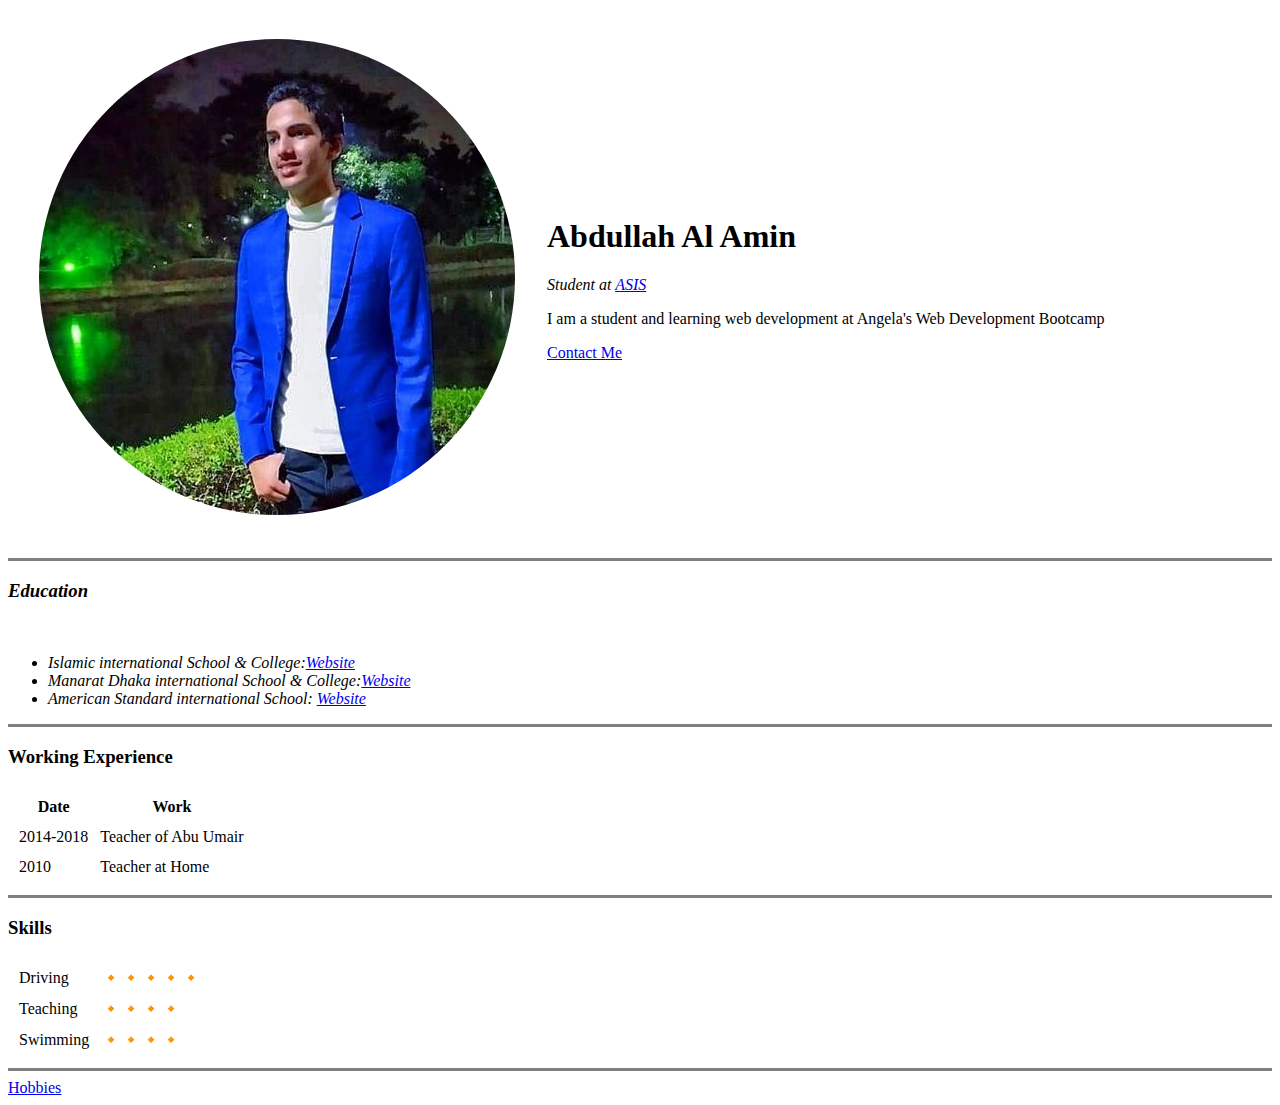
<file: index.html>
<!DOCTYPE html>
<html>

<head>
  <meta charset="utf-8">
  <title>Abdullah's Personal Site</title>
</head>

<body>
  <table cellspacing="30">
    <tr>
      <td> <img src="Images/circle-cropped.png" alt=""> </td>
      <td>
        <h1>Abdullah Al Amin</h1>
        <p><em>Student at <a href="http://www.asisbd.com/">ASIS</a> </em></p>
        <p>I am a student and learning web development at Angela's Web Development Bootcamp</p>
        <a href="contactme.html">Contact Me</a>
      </td>
    </tr>
  </table>

  <hr size="3" noshade>

  <h3><em>Education</em></h3><br>
  <ul>
    <li><em>Islamic international School & College:<a href="https://iiscgulshan.com/">Website</a> </em></li>
    <li><em> Manarat Dhaka international School & College:<a href="http://manaratcollege.org/">Website</a> </em></li>
    <li><em> American Standard international School: <a href="http://www.asisbd.com/">Website</a> </em></li>
  </ul>
  <hr size="3" noshade>
  <h3>Working Experience</h3>

  <table cellspacing=10>

    <thead>
      <tr>
        <th> Date </th>
        <th> Work </th>
      </tr>
    </thead>
    <tbody>
      <tr>
        <td>2014-2018 </td>
        <td>Teacher of Abu Umair</td>
      </tr>

      <tr>
        <td>2010</td>
        <td>Teacher at Home </td>
      </tr>

    </tbody>
    <tfoot> </tfoot>

  </table>


  <hr size="3" noshade>

  <h3>Skills</h3>

  <table cellspacing=10>
    <tr>
      <td>Driving </td>
      <td>🔸🔸🔸🔸🔸 </td>
    </tr>
    <tr>
      <td> Teaching </td>
      <td>🔸🔸🔸🔸 </td>
    </tr>
    <tr>
      <td> Swimming </td>
      <td> 🔸🔸🔸🔸 </td>
    </tr>

  </table>
  <hr size="3" noshade>









  <a href="Hobbies.html">Hobbies</a>
</body>

</html>
</file>
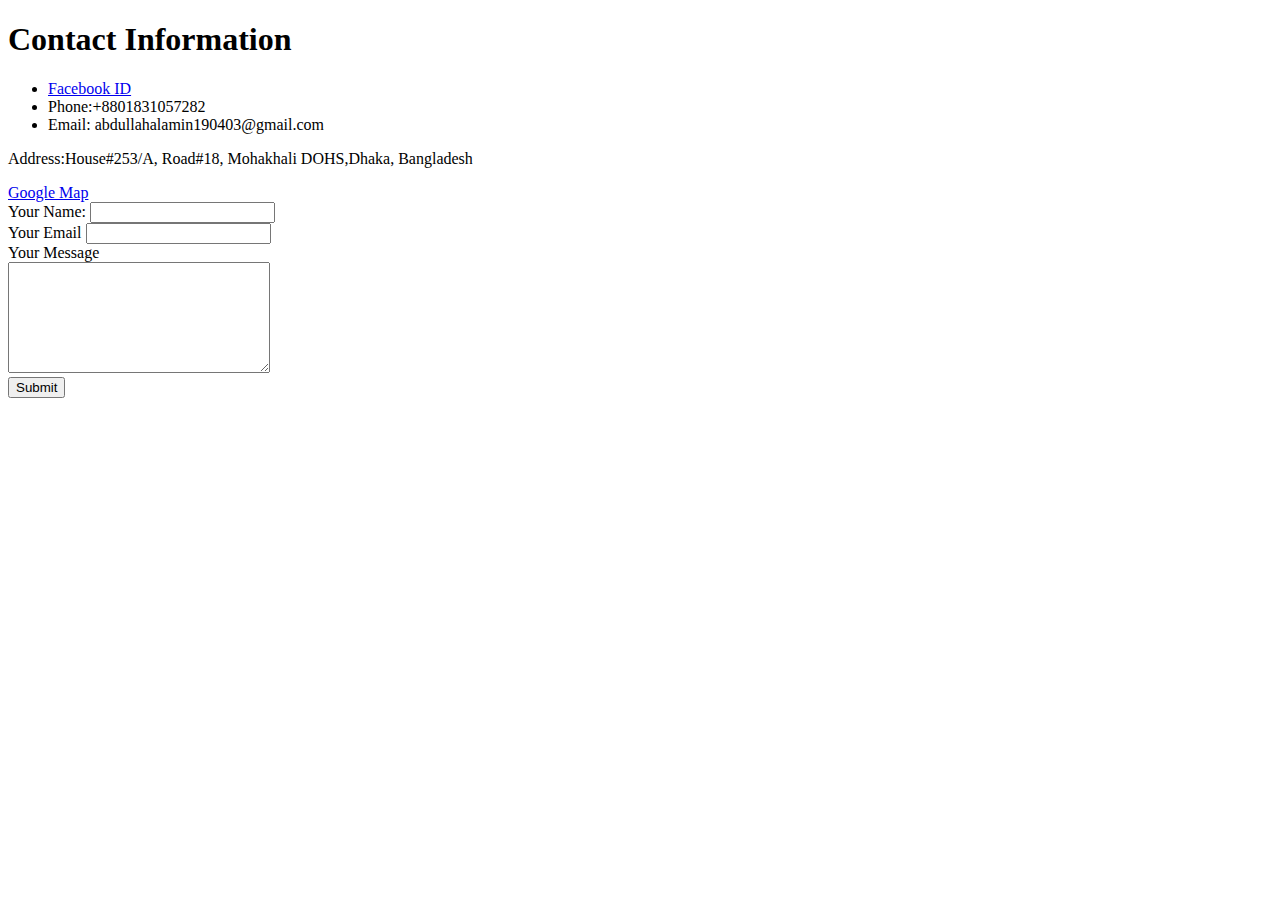
<file: contactme.html>
<!DOCTYPE html>
<html lang="en" dir="ltr">

<head>
  <meta charset="utf-8">
  <title>Contact Information</title>
</head>

<body>
  <h1>Contact Information</h1>
  <ul>
    <li><a href="https://www.facebook.com/profile.php?id=100018983283162">Facebook ID</a></li>
    <li>Phone:+8801831057282</li>
    <li>Email: abdullahalamin190403@gmail.com</li>
  </ul>
  <p>Address:House#253/A, Road#18, Mohakhali DOHS,Dhaka, Bangladesh</p>
  <a href="https://www.google.com/maps/@23.7837236,90.39418,21z">Google Map</a>

  <form action="mailto:abdullahalamin190403@gmail.com" method="post" enctype="text/plain">
    <label>Your Name: </label>
    <input type="text" name="Name" value=""><br />
    <label>Your Email</label>
    <input type="email" name="Email" value="" /><br>
    <label>Your Message</label><br>
    <textarea name="Message" rows="7" cols="30"></textarea><br>
    <input type="submit" name="" />
  </form>



</body>

</html>
</file>
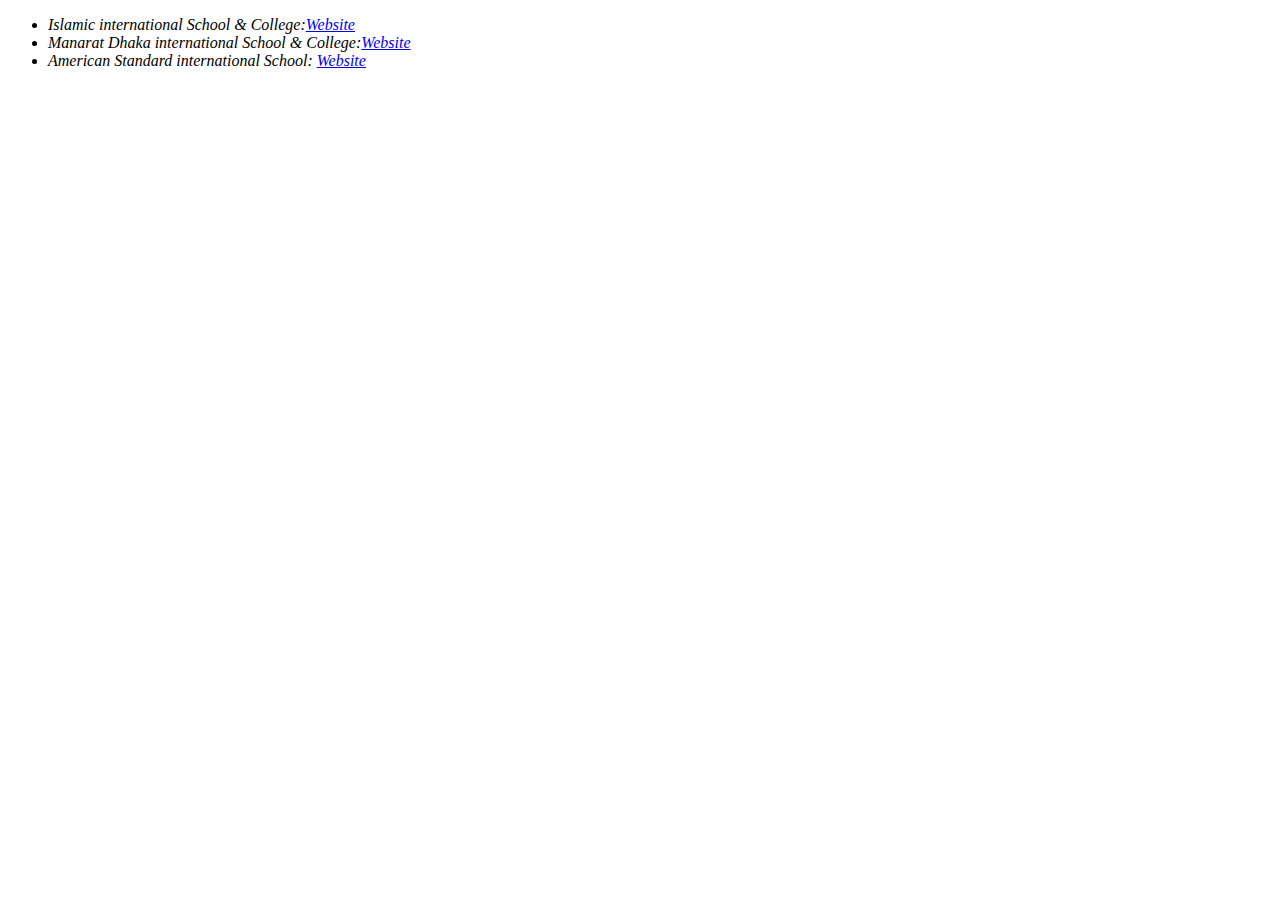
<file: Education.html>
<!DOCTYPE html>
<html lang="en" dir="ltr">
  <head>
    <meta charset="utf-8">
    <title>Education</title>
  </head>
  <body>
    <ul>
    <li><em>Islamic international School & College:<a href="https://iiscgulshan.com/">Website</a> </em></li>
    <li><em> Manarat Dhaka international School & College:<a href="http://manaratcollege.org/">Website</a> </em></li>
    <li><em> American Standard international School: <a href="http://www.asisbd.com/">Website</a> </em></li>
  </ul>
  </body>
</html>
</file>
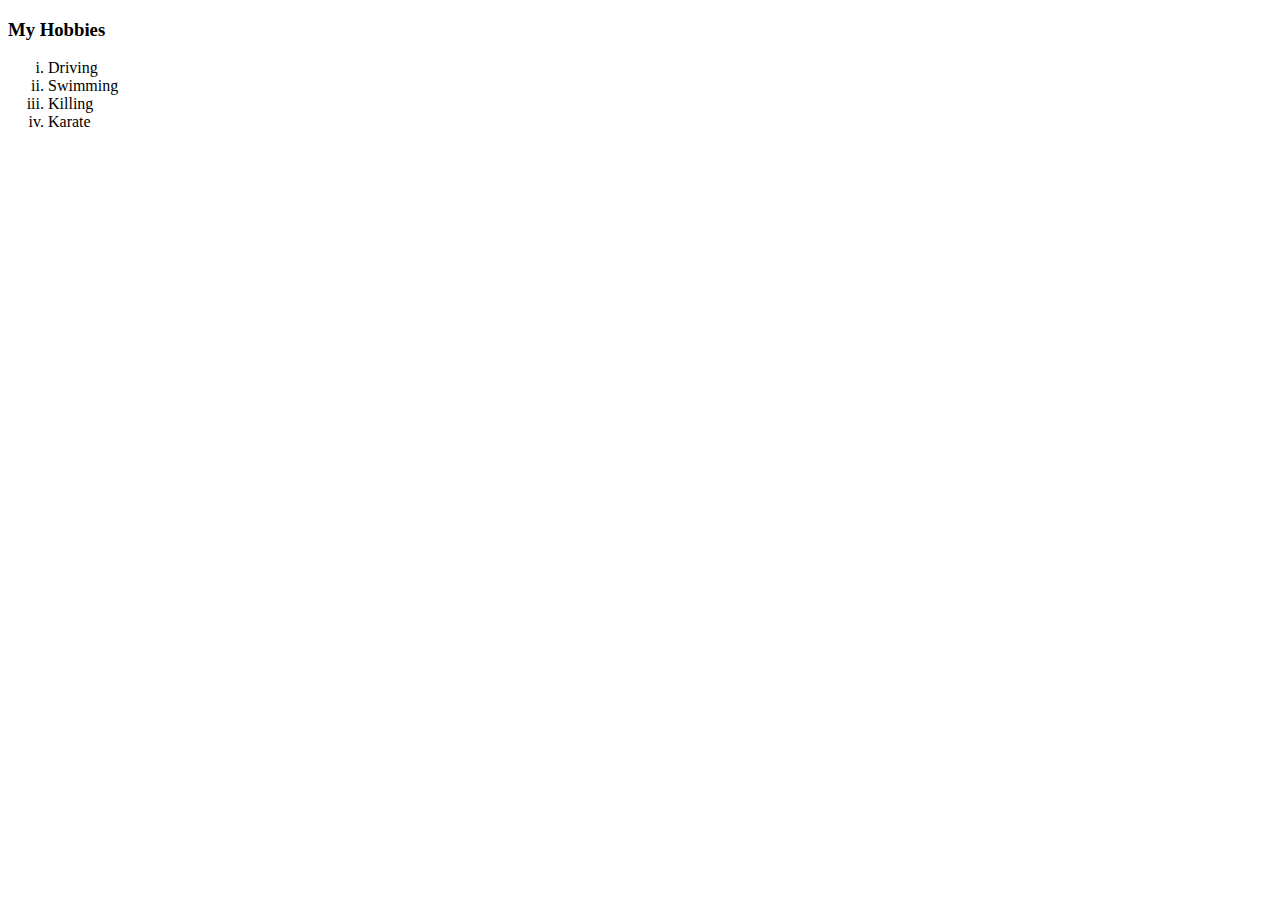
<file: Hobbies.html>
<!DOCTYPE html>
<html>

<head>
  <meta charset="utf-8">
  <title>My Hobbies</title>
</head>

<body>
  <h3>My Hobbies</h3>
  <ol type="i">
    <li>Driving</li>
    <li>Swimming</li>
    <li>Killing</li>
    <li>Karate</li>
  </ol>
</body>

</html>
</file>
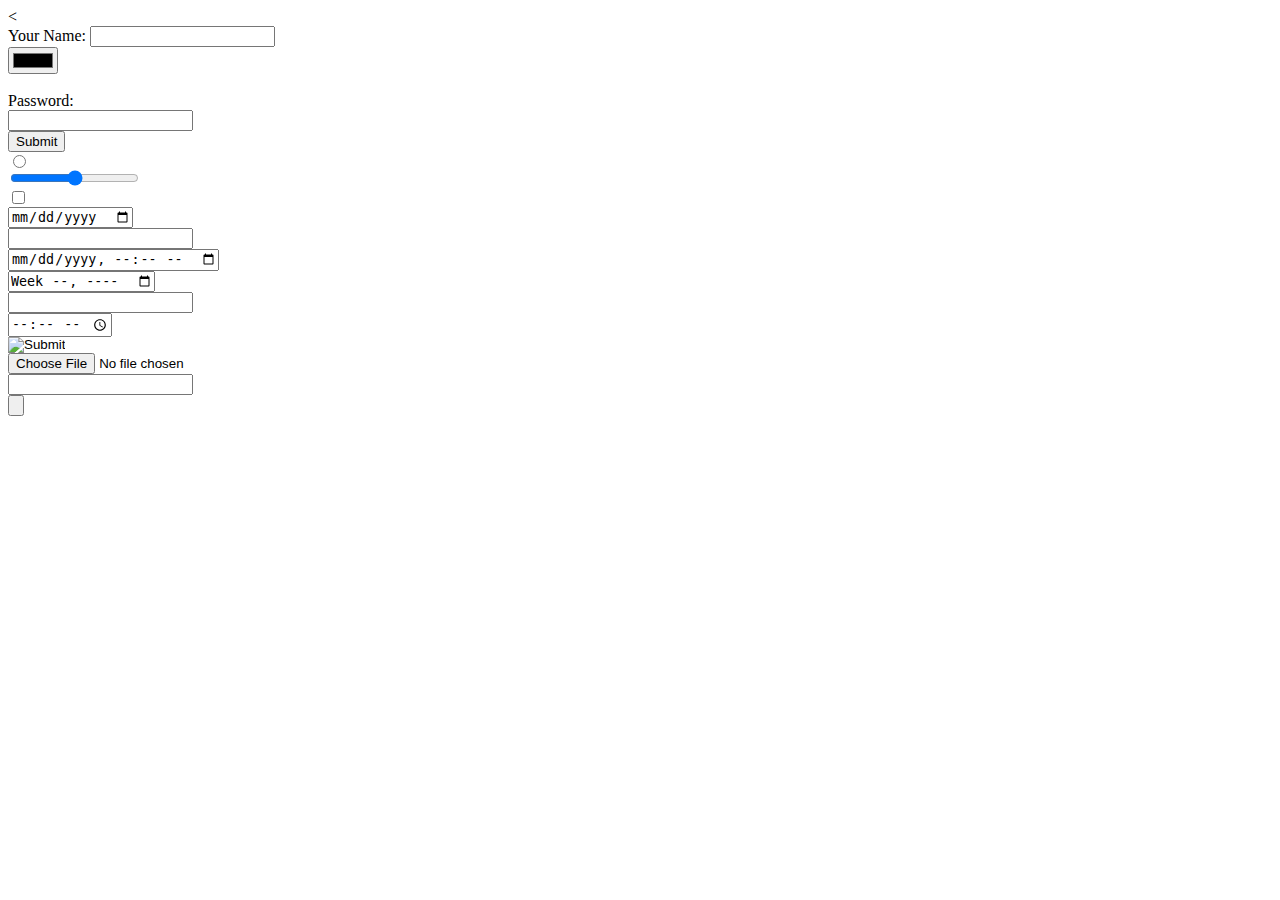
<file: inputtype.html>
<<!DOCTYPE html>
  <html lang="en" dir="ltr">

  <head>
    <meta charset="utf-8">
    <title>Input Types</title>
  </head>

  <body>


    <form>
      <label>Your Name: </label>
      <input type="text" name="" value=""><br>
      <input type="color" name=""><br /><br>
      <label>Password:</label><br>
      <input type="password" name="" /><br>
      <input type="submit" name=""><br>
      <input type="radio" name=""><br>
      <input type="range" name=""><br>
      <input type="checkbox" name=""><br>
      <input type="date" name=""><br>
      <input type="datetime" name=""><br>
      <input type="datetime-local" name=""><br>
      <input type="week" name=""><br>
      <input type="search" name=""><br>
      <input type="time" name=""><br>
      <input type="image" name=""><br>
      <input type="file" name=""><br>
      <input type="email" name=""><br>
      <input type="button" name=""><br>
    </form>

  </body>

  </html>
</file>
